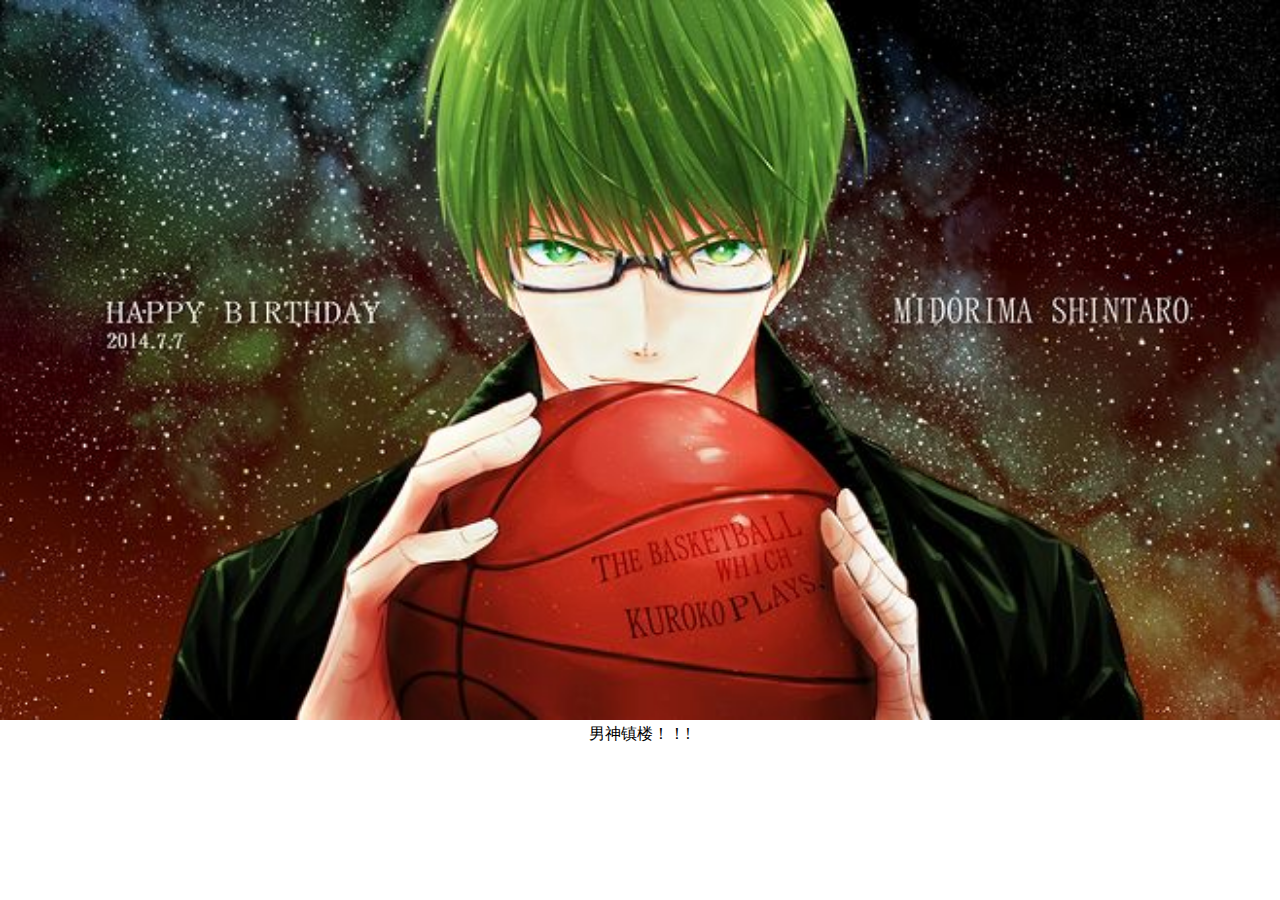
<file: index.html>
<!DOCTYPE html>
<html lang="en">
<head>
  <meta charset="UTF-8">
  <meta name="viewport" content="width=device-width, initial-scale=1.0">
  <meta http-equiv="X-UA-Compatible" content="ie=edge">
  <title>Document</title>
  <link rel="manifest" href="manifest.json">
  <link rel="stylesheet" href="./static/css/index.css">
  <script src="./index.js"></script>
</head>
<body>
  <img class="w-img" src="./static/img/gree.jpeg" alt="mylove">
  <p class="w-mylove">男神镇楼！！!</p>
</body>
</html>
</file>
<file: static/css/index.css>
* {
   margin:0;
   padding: 0;
 }
 body {
   width: 100%;
 }

.w-img {
  min-width: 100%;
  height: 30%;
}

.w-mylove {
  text-align: center;
  /* min-width: 100%; */
}
</file>
